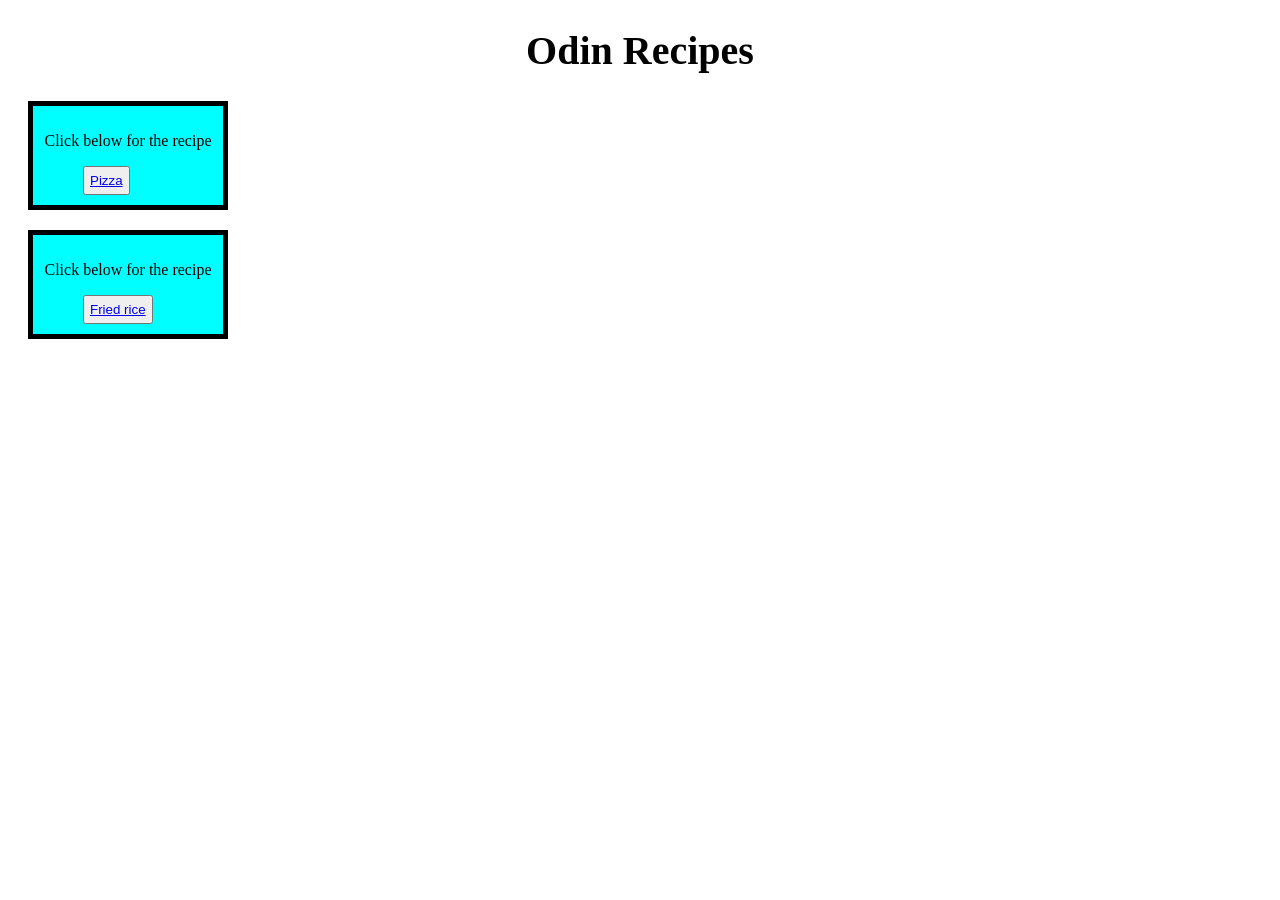
<file: index.html>
<!DOCTYPE html>
<html lang="en">
<head>
    <link rel="stylesheet" href="index.css">
    <meta charset="UTF-8">
    <meta name="viewport" content="width=device-width, initial-scale=1.0">
    <title>Recipe Book</title>
</head>
<body>
    <div class="title">
        <h1>Odin Recipes</h1>
    </div>

    <div class="recipename">
        <p>Click below for the recipe</p>
        <button><a href="../recipes/pizza.html" target="_blank">Pizza</button></a>
    </div>

    <div class="recipename boxtwo">
        <p>Click below for the recipe</p>
        <button><a href="../recipes/spamfriedrice.html" target="_blank">Fried rice</button></a>
    </div>
</body>
</html>
</file>
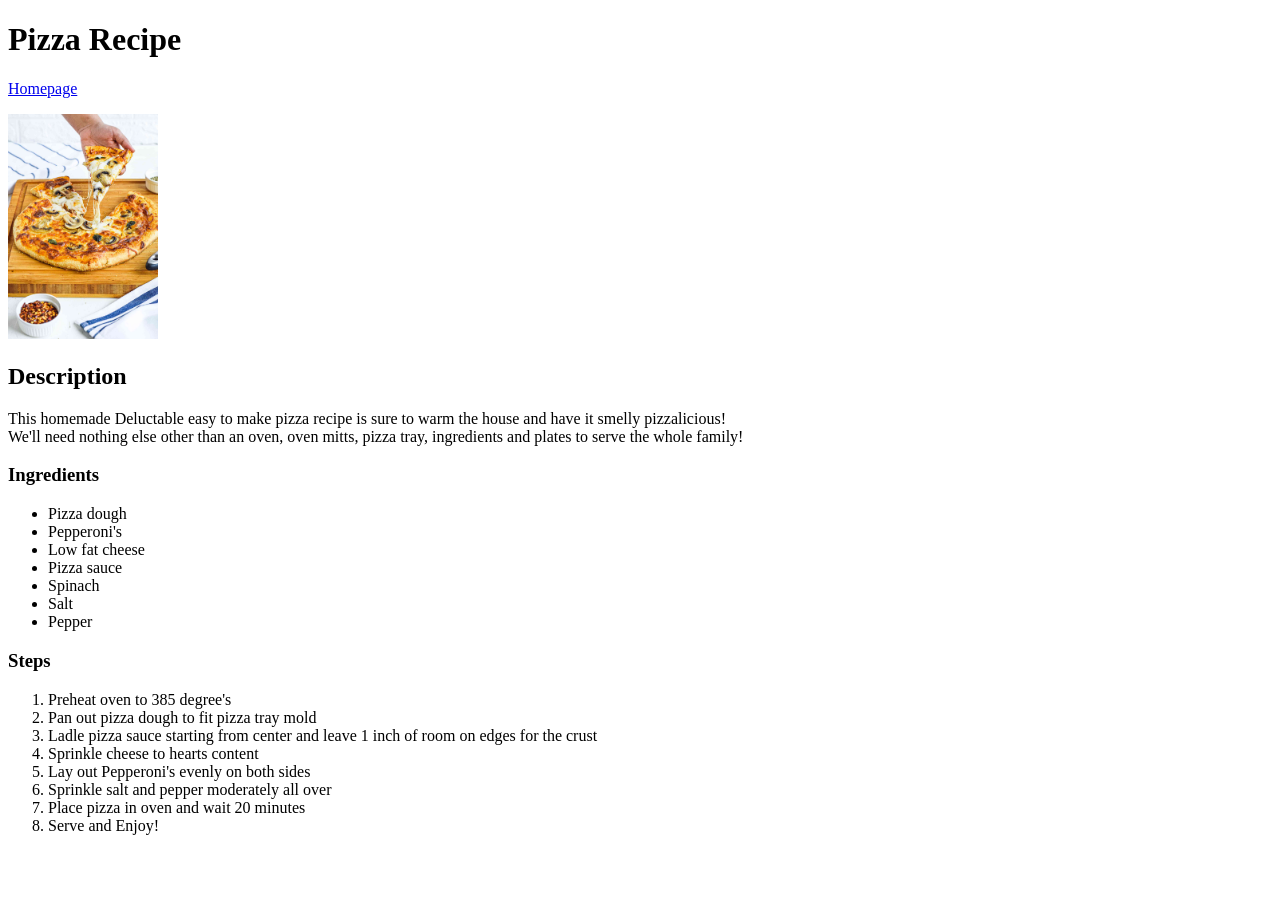
<file: recipes/pizza.html>
<!DOCTYPE html>
<html lang="en">
<head>
    <meta charset="UTF-8">
    <meta name="viewport" content="width=device-width, initial-scale=1.0">
    <title>Pizza Recipe</title>
</head>
<body>
    <h1>Pizza Recipe</h1>
    <p><a href="../index.html">Homepage</a></p>
    <img src="../images/pizza.jpg"width="150"/>
    <h2>Description</h2>
    <p>This homemade Deluctable easy to make pizza recipe is sure to warm the house and have it smelly pizzalicious!<br>
    We'll need nothing else other than an oven, oven mitts, pizza tray, ingredients and plates to serve the whole family!</p>
    <h3>Ingredients</h3>
    <ul>
        <li>Pizza dough</li>
        <li>Pepperoni's</li>
        <li>Low fat cheese</li>
        <li>Pizza sauce</li>
        <li>Spinach</li>
        <li>Salt</li>
        <li>Pepper</li>
    </ul>
    <h3>Steps</h3>
    <ol>
        <li>Preheat oven to 385 degree's</li>
        <li>Pan out pizza dough to fit pizza tray mold</li>
        <li>Ladle pizza sauce starting from center and leave 1 inch of room on edges for the crust</li>
        <li>Sprinkle cheese to hearts content</li>
        <li>Lay out Pepperoni's evenly on both sides</li>
        <li>Sprinkle salt and pepper moderately all over</li>
        <li>Place pizza in oven and wait 20 minutes</li>
        <li>Serve and Enjoy!</li>
    </ol>
</body>
</html>
</file>
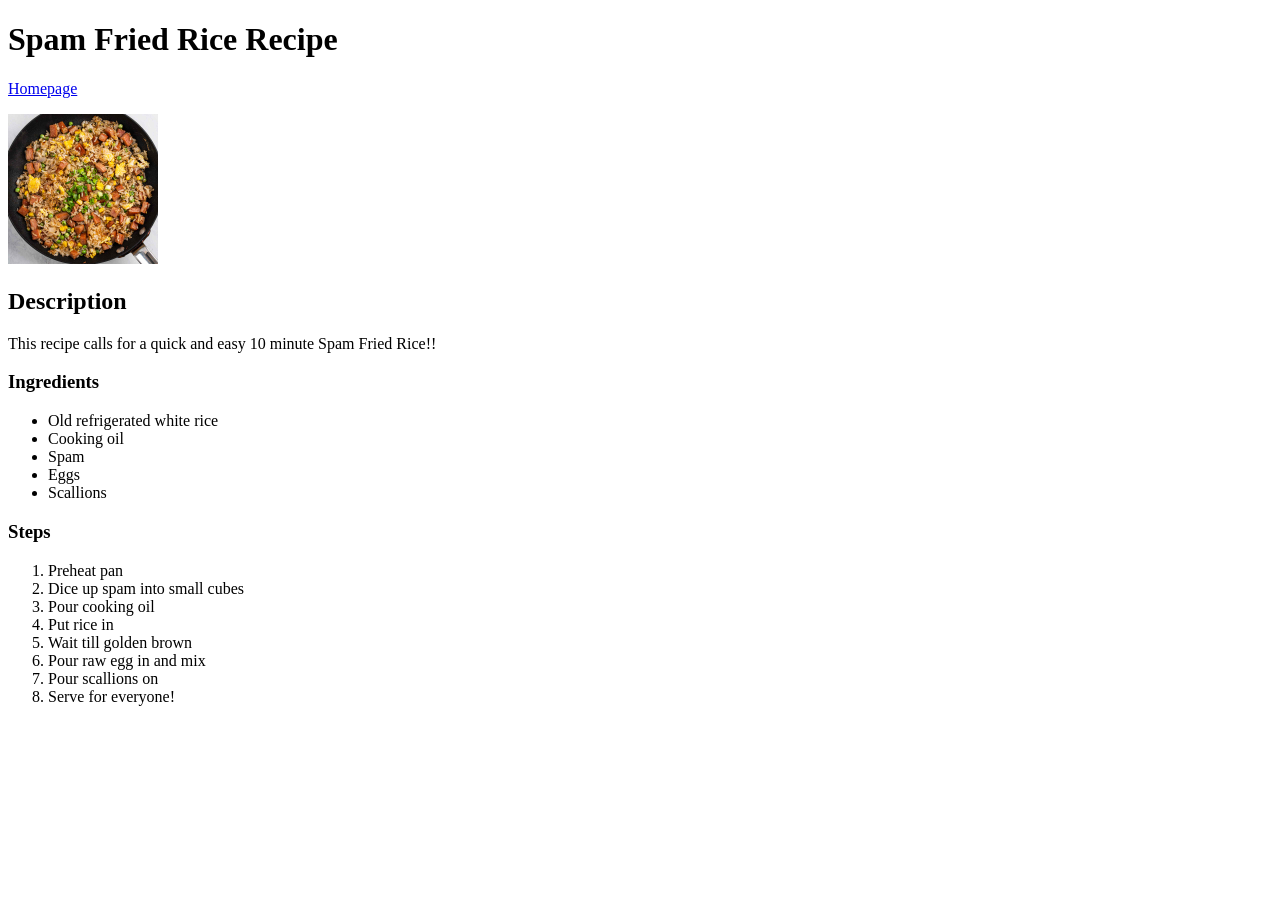
<file: recipes/spamfriedrice.html>
<!DOCTYPE html>
<html lang="en">
<head>
    <meta charset="UTF-8">
    <meta name="viewport" content="width=device-width, initial-scale=1.0">
    <title>Spam Fried Rice</title>
</head>
<body>
    <h1>Spam Fried Rice Recipe</h1>
    <p><a href="../index.html">Homepage</a></p>
    <img src="../images/friedrice.jpg"width="150">
    <h2>Description</h2>
    <p>This recipe calls for a quick and easy 10 minute Spam Fried Rice!!</p>
    <h3>Ingredients</h3>
    <ul>
        <li>Old refrigerated white rice</li>
        <li>Cooking oil</li>
        <li>Spam</li>
        <li>Eggs</li>
        <li>Scallions</li>
    </ul>
    <h3>Steps</h3>
    <ol>
        <li>Preheat pan</li>
        <li>Dice up spam into small cubes</li>
        <li>Pour cooking oil</li>
        <li>Put rice in</li>
        <li>Wait till golden brown</li>
        <li>Pour raw egg in and mix</li>
        <li>Pour scallions on</li>
        <li>Serve for everyone!</li>
    </ol>
</body>
</html>
</file>
<file: index.css>
/* Stylesheet */
.title {
    text-align: center;
    font-size: 20px;
}

.recipename {
    box-sizing: border-box;
    width: 200px;
    height: auto;
    background-color: aqua;
    text-align: center;
    border: 5px solid black;
    margin: 20px;
    padding: 10px;
}

button {
    display: block;
    margin-left: 40px;
    padding: 5px;
}
</file>
